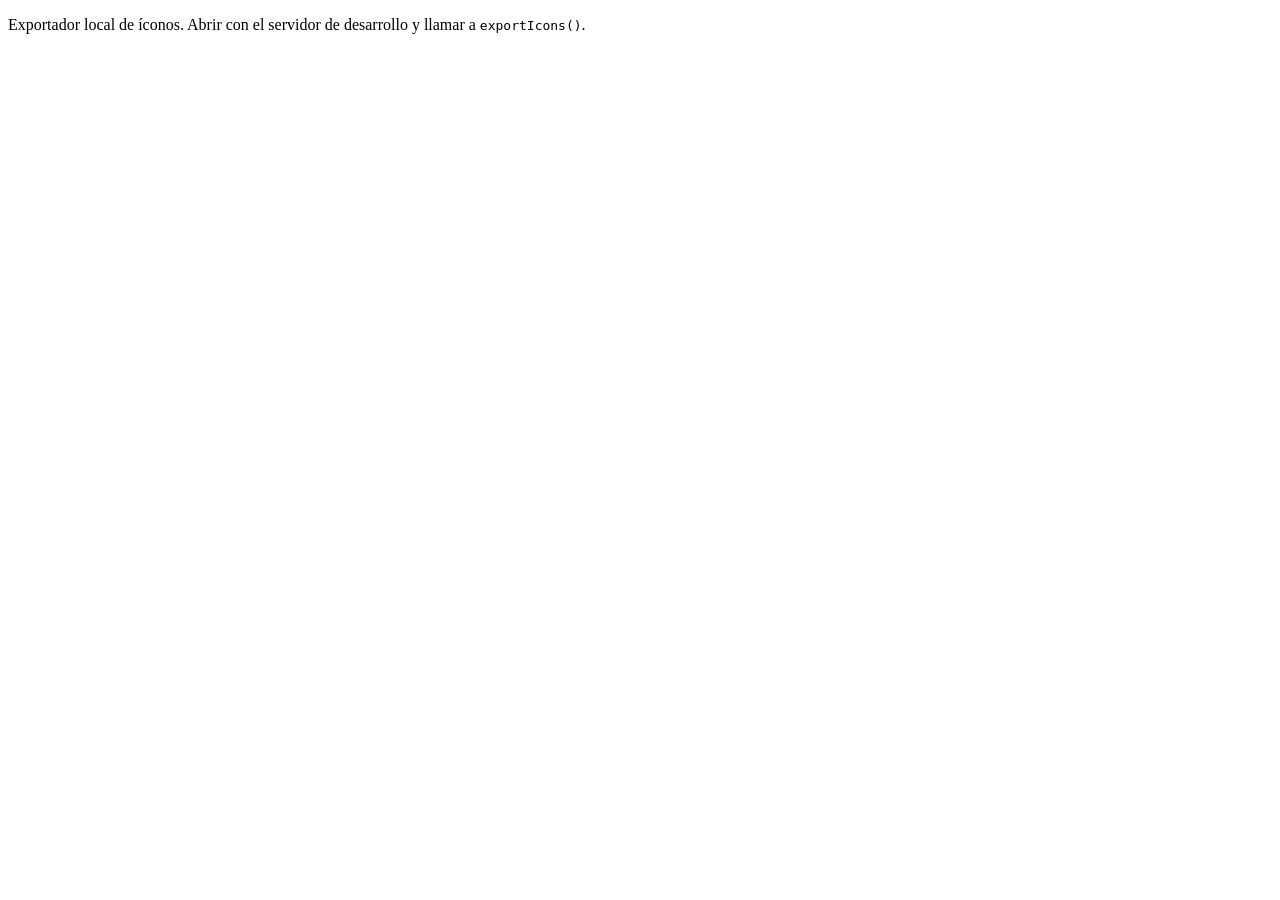
<file: brand/export-icons.html>
<!doctype html>
<html lang="es">
<head>
<meta charset="utf-8" />
<title>Exportar íconos de Pesito</title>
</head>
<body>
<p>Exportador local de íconos. Abrir con el servidor de desarrollo y llamar a <code>exportIcons()</code>.</p>
<script>
// Rasteriza los SVG de la marca a los PNG que consume la PWA. Sin red ni dependencias.
const SOURCES = [
  { name: 'icon-192.png', src: '../favicon.svg', size: 192 },
  { name: 'icon-512.png', src: '../favicon.svg', size: 512 },
  { name: 'apple-touch-icon.png', src: '../favicon.svg', size: 180 },
  { name: 'icon-maskable-512.png', src: './pesito-maskable.svg', size: 512 },
];

function loadImage(src) {
  return new Promise((resolve, reject) => {
    const img = new Image();
    img.onload = () => resolve(img);
    img.onerror = () => reject(new Error('No se pudo cargar ' + src));
    img.src = new URL(src, location.href).href;
  });
}

async function exportIcons() {
  const result = {};
  for (const { name, src, size } of SOURCES) {
    const img = await loadImage(src);
    const canvas = document.createElement('canvas');
    canvas.width = size;
    canvas.height = size;
    const ctx = canvas.getContext('2d');
    ctx.imageSmoothingQuality = 'high';
    ctx.drawImage(img, 0, 0, size, size);
    result[name] = canvas.toDataURL('image/png');
  }
  return result;
}

window.exportIcons = exportIcons;
</script>
</body>
</html>
</file>
